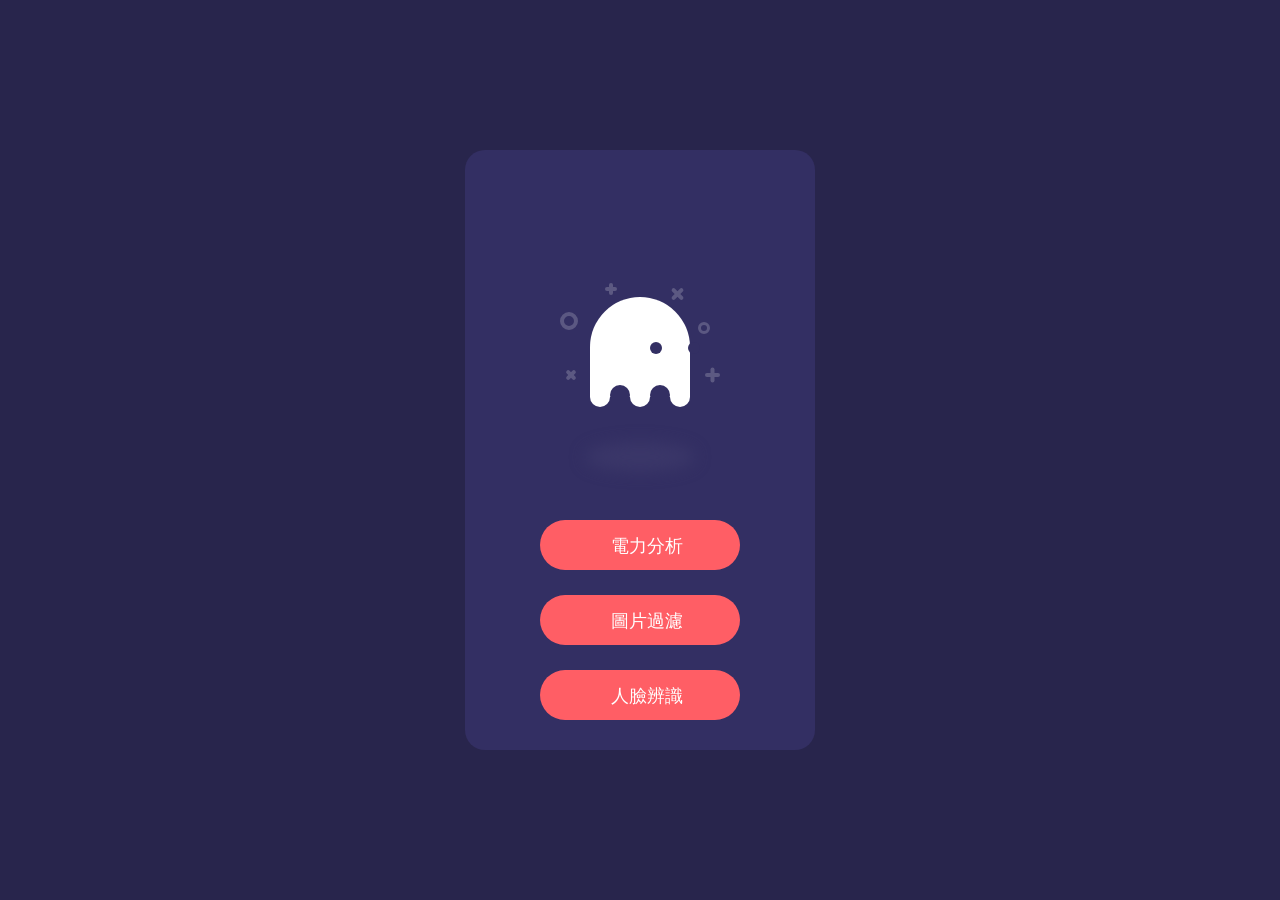
<file: davidweb/mysite/templates/mysite/nav.html>
<!doctype html>
<html>
<head>
<meta charset="utf-8">
<meta name="viewport" content="width=device-width, initial-scale=1.0, minimum-scale=1.0, maximum-scale=1.0,user-scalable=no">
<title>404</title>

<style>
html, body {
  background: #28254C;
  font-family: 'Ubuntu';
}

* {
  box-sizing: border-box;
}
content{
backdrop-filter: blur(20px);
    box-shadow: 0 1px 30px 1px rgba(0,0,0,.3);
    border-bottom: 1px solid rgba(255,255,255,0.4);
    border-left: 1px solid rgba(255,255,255,0.4);
    color: #FFFFFF;
}

.box {
  width: 350px;
  height: 100%;
  max-height: 600px;
  min-height: 450px;
  background: #332F63;
  border-radius: 20px;
  position: absolute;
  left: 50%;
  top: 50%;
  transform: translate(-50%, -50%);
  padding: 30px 50px;
}
.box .box__ghost {
  padding: 15px 25px 25px;
  position: absolute;
  left: 50%;
  top: 30%;
  transform: translate(-50%, -30%);
}
.box .box__ghost .symbol:nth-child(1) {
  opacity: .2;
  animation: shine 4s ease-in-out 3s infinite;
}
.box .box__ghost .symbol:nth-child(1):before, .box .box__ghost .symbol:nth-child(1):after {
  content: '';
  width: 12px;
  height: 4px;
  background: #fff;
  position: absolute;
  border-radius: 5px;
  bottom: 65px;
  left: 0;
}
.box .box__ghost .symbol:nth-child(1):before {
  transform: rotate(45deg);
}
.box .box__ghost .symbol:nth-child(1):after {
  transform: rotate(-45deg);
}
.box .box__ghost .symbol:nth-child(2) {
  position: absolute;
  left: -5px;
  top: 30px;
  height: 18px;
  width: 18px;
  border: 4px solid;
  border-radius: 50%;
  border-color: #fff;
  opacity: .2;
  animation: shine 4s ease-in-out 1.3s infinite;
}
.box .box__ghost .symbol:nth-child(3) {
  opacity: .2;
  animation: shine 3s ease-in-out .5s infinite;
}
.box .box__ghost .symbol:nth-child(3):before, .box .box__ghost .symbol:nth-child(3):after {
  content: '';
  width: 12px;
  height: 4px;
  background: #fff;
  position: absolute;
  border-radius: 5px;
  top: 5px;
  left: 40px;
}
.box .box__ghost .symbol:nth-child(3):before {
  transform: rotate(90deg);
}
.box .box__ghost .symbol:nth-child(3):after {
  transform: rotate(180deg);
}
.box .box__ghost .symbol:nth-child(4) {
  opacity: .2;
  animation: shine 6s ease-in-out 1.6s infinite;
}
.box .box__ghost .symbol:nth-child(4):before, .box .box__ghost .symbol:nth-child(4):after {
  content: '';
  width: 15px;
  height: 4px;
  background: #fff;
  position: absolute;
  border-radius: 5px;
  top: 10px;
  right: 30px;
}
.box .box__ghost .symbol:nth-child(4):before {
  transform: rotate(45deg);
}
.box .box__ghost .symbol:nth-child(4):after {
  transform: rotate(-45deg);
}
.box .box__ghost .symbol:nth-child(5) {
  position: absolute;
  right: 5px;
  top: 40px;
  height: 12px;
  width: 12px;
  border: 3px solid;
  border-radius: 50%;
  border-color: #fff;
  opacity: .2;
  animation: shine 1.7s ease-in-out 7s infinite;
}
.box .box__ghost .symbol:nth-child(6) {
  opacity: .2;
  animation: shine 2s ease-in-out 6s infinite;
}
.box .box__ghost .symbol:nth-child(6):before, .box .box__ghost .symbol:nth-child(6):after {
  content: '';
  width: 15px;
  height: 4px;
  background: #fff;
  position: absolute;
  border-radius: 5px;
  bottom: 65px;
  right: -5px;
}
.box .box__ghost .symbol:nth-child(6):before {
  transform: rotate(90deg);
}
.box .box__ghost .symbol:nth-child(6):after {
  transform: rotate(180deg);
}
.box .box__ghost .box__ghost-container {
  background: #fff;
  width: 100px;
  height: 100px;
  border-radius: 100px 100px 0 0;
  position: relative;
  margin: 0 auto;
  animation: upndown 3s ease-in-out infinite;
}
.box .box__ghost .box__ghost-container .box__ghost-eyes {
  position: absolute;
  left: 50%;
  top: 45%;
  height: 12px;
  width: 70px;
}
.box .box__ghost .box__ghost-container .box__ghost-eyes .box__eye-left {
  width: 12px;
  height: 12px;
  background: #332F63;
  border-radius: 50%;
  margin: 0 10px;
  position: absolute;
  left: 0;
}
.box .box__ghost .box__ghost-container .box__ghost-eyes .box__eye-right {
  width: 12px;
  height: 12px;
  background: #332F63;
  border-radius: 50%;
  margin: 0 10px;
  position: absolute;
  right: 0;
}
.box .box__ghost .box__ghost-container .box__ghost-bottom {
  display: flex;
  position: absolute;
  top: 100%;
  left: 0;
  right: 0;
}
.box .box__ghost .box__ghost-container .box__ghost-bottom div {
  flex-grow: 1;
  position: relative;
  top: -10px;
  height: 20px;
  border-radius: 100%;
  background-color: #fff;
}
.box .box__ghost .box__ghost-container .box__ghost-bottom div:nth-child(2n) {
  top: -12px;
  margin: 0 -0px;
  border-top: 15px solid #332F63;
  background: transparent;
}
.box .box__ghost .box__ghost-shadow {
  height: 20px;
  box-shadow: 0 50px 15px 5px #3B3769;
  border-radius: 50%;
  margin: 0 auto;
  animation: smallnbig 3s ease-in-out infinite;
}
.box .box__description {
  position: absolute;
  bottom: 30px;
  left: 50%;
  transform: translateX(-50%);
}
.box .box__description .box__description-container {
  color: #fff;
  text-align: center;
  width: 200px;
  font-size: 16px;
  margin: 0 auto;
}
.box .box__description .box__description-container .box__description-title {
  font-size: 24px;
  letter-spacing: .5px;
}
.box .box__description .box__description-container .box__description-text {
  color: #8C8AA7;
  line-height: 20px;
  margin-top: 20px;
}
.box .box__description .box__button {
  display: block;
  position: relative;
  background: #FF5E65;
  border: 1px solid transparent;
  border-radius: 50px;
  height: 50px;
  text-align: center;
  text-decoration: none;
  color: #fff;
  line-height: 50px;
  font-size: 18px;
  padding: 0 70px;
  white-space: nowrap;
  margin-top: 25px;
  transition: background .5s ease;
  overflow: hidden;
}
.box .box__description .box__button:before {
  content: '';
  position: absolute;
  width: 20px;
  height: 100px;
  background: #fff;
  bottom: -25px;
  left: 0;
  border: 2px solid #fff;
  transform: translateX(-50px) rotate(45deg);
  transition: transform .5s ease;
}
.box .box__description .box__button:hover {
  background: transparent;
  border-color: #fff;
}
.box .box__description .box__button:hover:before {
  transform: translateX(250px) rotate(45deg);
}

@keyframes upndown {
  0% {
    transform: translateY(5px);
  }
  50% {
    transform: translateY(15px);
  }
  100% {
    transform: translateY(5px);
  }
}
@keyframes smallnbig {
  0% {
    width: 90px;
  }
  50% {
    width: 100px;
  }
  100% {
    width: 90px;
  }
}
@keyframes shine {
  0% {
    opacity: .2;
  }
  25% {
    opacity: .1;
  }
  50% {
    opacity: .2;
  }
  100% {
    opacity: .2;
  }
}
</style>
</head>
<body>
<div class="box">
  <div class="box__ghost">
    <div class="symbol"></div>
    <div class="symbol"></div>
    <div class="symbol"></div>
    <div class="symbol"></div>
    <div class="symbol"></div>
    <div class="symbol"></div>
    
    <div class="box__ghost-container">
      <div class="box__ghost-eyes">
        <div class="box__eye-left"></div>
        <div class="box__eye-right"></div>
      </div>
      <div class="box__ghost-bottom">
        <div></div>
        <div></div>
        <div></div>
        <div></div>
        <div></div>
      </div>
    </div>
    <div class="box__ghost-shadow"></div>
  </div>
  
  <div class="box__description">
    <div class="box__description-container">
      <a href="/mysite/index" class="box__button">電力分析</a>
      <a href="/mysite/Image" class="box__button">圖片過濾</a>
      <a href="/mysite/webcam" class="box__button">人臉辨識</a>
    </div>
    
  </div>
</div>

<script>
var pageX = $(document).width();
var pageY = $(document).height();
var mouseY=0;
var mouseX=0;

$(document).mousemove(function( event ) {
  //verticalAxis
  mouseY = event.pageY;
  yAxis = (pageY/2-mouseY)/pageY*300; 
  //horizontalAxis
  mouseX = event.pageX / -pageX;
  xAxis = -mouseX * 100 - 100;

  $('.box__ghost-eyes').css({ 'transform': 'translate('+ xAxis +'%,-'+ yAxis +'%)' }); 

  //console.log('X: ' + xAxis);

});
</script>


</body>
</html>
</file>
